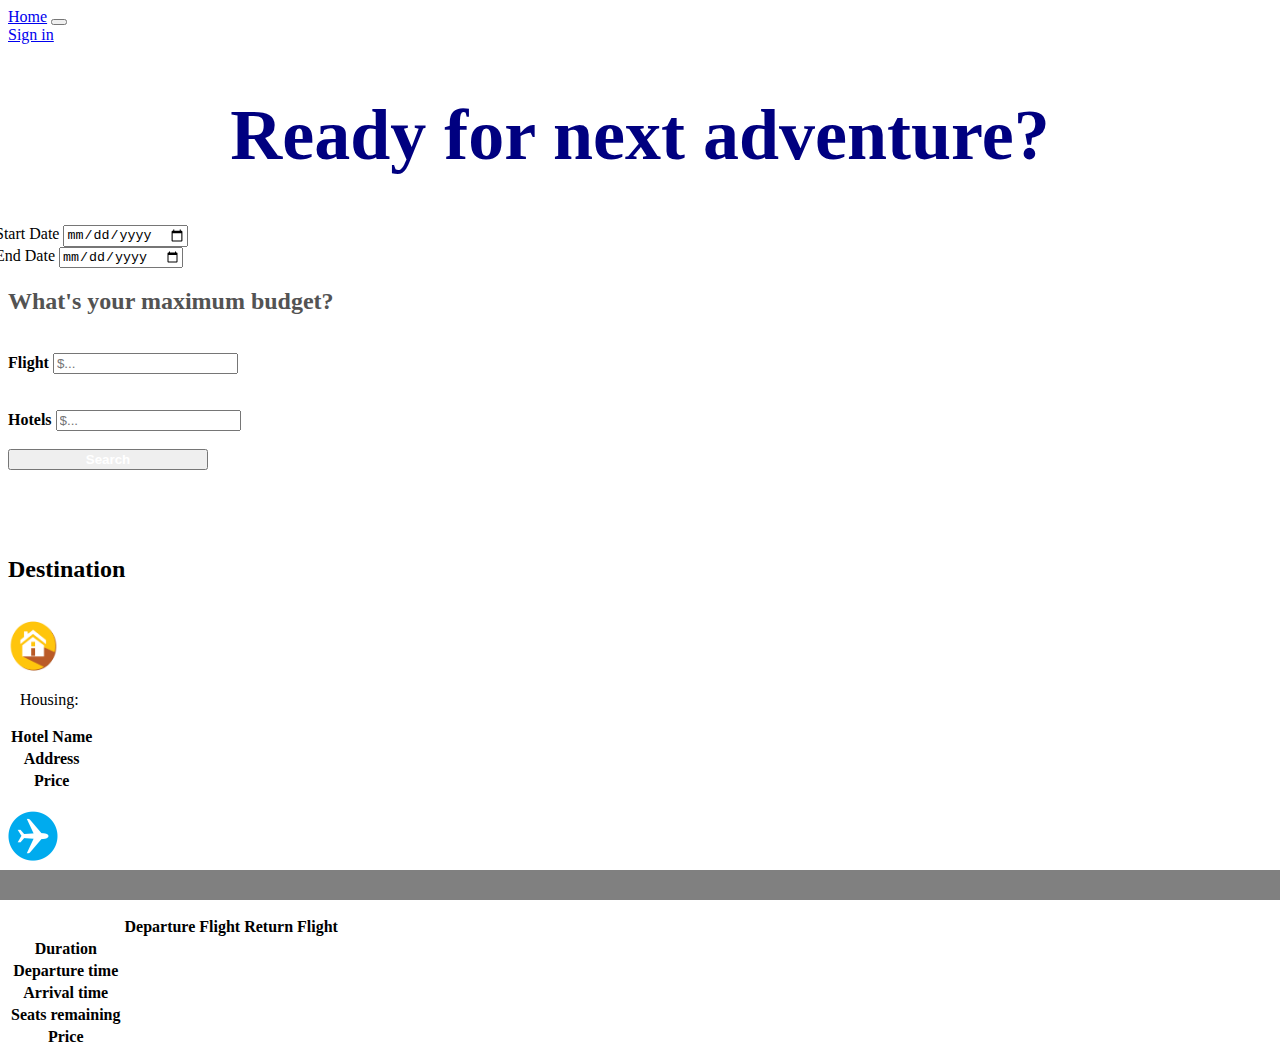
<file: index.html>
<!doctype html>
<html lang="en">

<head>
    <!-- Required meta tags -->
    <meta charset="utf-8">
    <meta name="viewport" content="width=device-width, initial-scale=1, shrink-to-fit=no">

    <link rel="stylesheet" type="text/css" href="assets/style.css">

    <!-- Bootstrap CSS -->
    <link rel="stylesheet" href="https://stackpath.bootstrapcdn.com/bootstrap/4.1.3/css/bootstrap.min.css" integrity="sha384-MCw98/SFnGE8fJT3GXwEOngsV7Zt27NXFoaoApmYm81iuXoPkFOJwJ8ERdknLPMO"
        crossorigin="anonymous">

    <!-- jQuery  Ajax -->
    <script src="https://code.jquery.com/jquery-3.3.1.js" integrity="sha256-2Kok7MbOyxpgUVvAk/HJ2jigOSYS2auK4Pfzbm7uH60="
        crossorigin="anonymous"></script>

    <script src="https://cdnjs.cloudflare.com/ajax/libs/popper.js/1.14.3/umd/popper.min.js" integrity="sha384-ZMP7rVo3mIykV+2+9J3UJ46jBk0WLaUAdn689aCwoqbBJiSnjAK/l8WvCWPIPm49"
        crossorigin="anonymous"></script>


    <title>Budget Travel</title>

    <!--Google Fonts-->
    <link href='https://fonts.googleapis.com/css?family=Aldrich' rel='stylesheet'>
</head>

<body>
    <nav class="navbar navbar-expand-lg navbar-primary bg-light">
        <a class="navbar-brand" href="index.html">Home</a>
        <button class="navbar-toggler" type="button" data-toggle="collapse" data-target="#navbarNavAltMarkup"
            aria-controls="navbarNavAltMarkup" aria-expanded="false" aria-label="Toggle navigation">
            <span class="navbar-toggler-icon"></span>
        </button>
        <div class="collapse navbar-collapse" id="navbarNavAltMarkup">
            <div class="navbar-nav">
                <a class="nav-item nav-link active" href="firstpage.html">Sign in</a>
            </div>
        </div>
    </nav>

    <div class="container">
        <h1 class="ready">Ready for next adventure?</h1>


        <form class="form-inline marginFix">

            <div class="col col-sm-2 removePad">Start Date&nbsp;<input class="form-control" id="startDate" type="date" /></div>

            <div class="col col-sm-2 removePad">End Date&nbsp;<input class="form-control" id="endDate" type="date" /></div>

        </form>

        <div class="row">
            <h2 class="budget">What's your maximum budget?</h2>
        </div>
        <br>
        <div class="row">


            <div class="col=lg-6">
                <label for="Money"><strong>Flight</strong></label>
                <input type="text" class="form-control" placeholder="$...">
            </div>
        </div>

        <br><br>
        <div class="row">
            <div class="col=lg-6">
                <label for="Money"><strong>Hotels</strong></label>
                <input type="text" class="form-control" placeholder="$...">
            </div>

        </div>


        <br>
        <div class="row">
            <button type="button" class="btn btn-primary" id="search"><a id="colorfix"> <strong>Search</strong></a></button>
        </div>

        <br><br>

    </div>

    <div class="container">
        <div class="card" id="result">
            <div class="card-body">
                <h2 class="destination">Destination</h2>
                <p id="Place"></p>
                <br>
                <div class="row">
                        <img src="assets/image/housing.png" id="house">
                        <p id="housingResult">&nbsp;&nbsp;&nbsp;Housing:</p>
                    </div>
                    <table class="table table-striped" id="flightTable">
                        
                        <tbody>
                            <tr id="hotelName">
                        
                                <th scope="row">Hotel Name</th>
                            </tr>
                            <tr id="hotelAdd">
                                <th scope="row">Address</th>
                            </tr>
                            <tr id="price">
                                <th scope="row">Price</th>
                            </tr>
                        
    
                        </tbody>
                    </table>
                    <br>
                <div class="row">
                    <img src="assets/image/flight.png" id="fly">
                    <p id="flightResult">&nbsp;&nbsp;&nbsp;Flights:</p>
                </div>

                <table class="table table-striped" id="flightTable">
                    <thead>
                        <tr>
                            <th scope="col-md-4"></th>
                            <th scope="col-md-4">Departure Flight</th>
                            <th scope="col-md-4">Return Flight</th>
                        </tr>
                    </thead>
                    <tbody>
                        <tr id="duration">
                            <th scope="row">Duration</th>
                        </tr>
                        <tr id="depart">
                            <th scope="row">Departure time</th>
                        </tr>
                        <tr id="returnFlight">
                            <th scope="row">Arrival time</th>
                        </tr>
                        <tr id="seats">
                            <th scope="row">Seats remaining</th>
                        </tr>
                        <tr id="flightPrice">
                            <th scope="row">Price</th>
                        </tr>

                    </tbody>
                </table>
            </div>
        </div>
    </div>

    <div class="footer">
    </div>


    <!--Javascript-->
    <script type="text/javascript" src="assets/script.js"></script>
    
    <script type="text/javascript" src="assets/storage.js"></script>

</body>

</html>
</file>
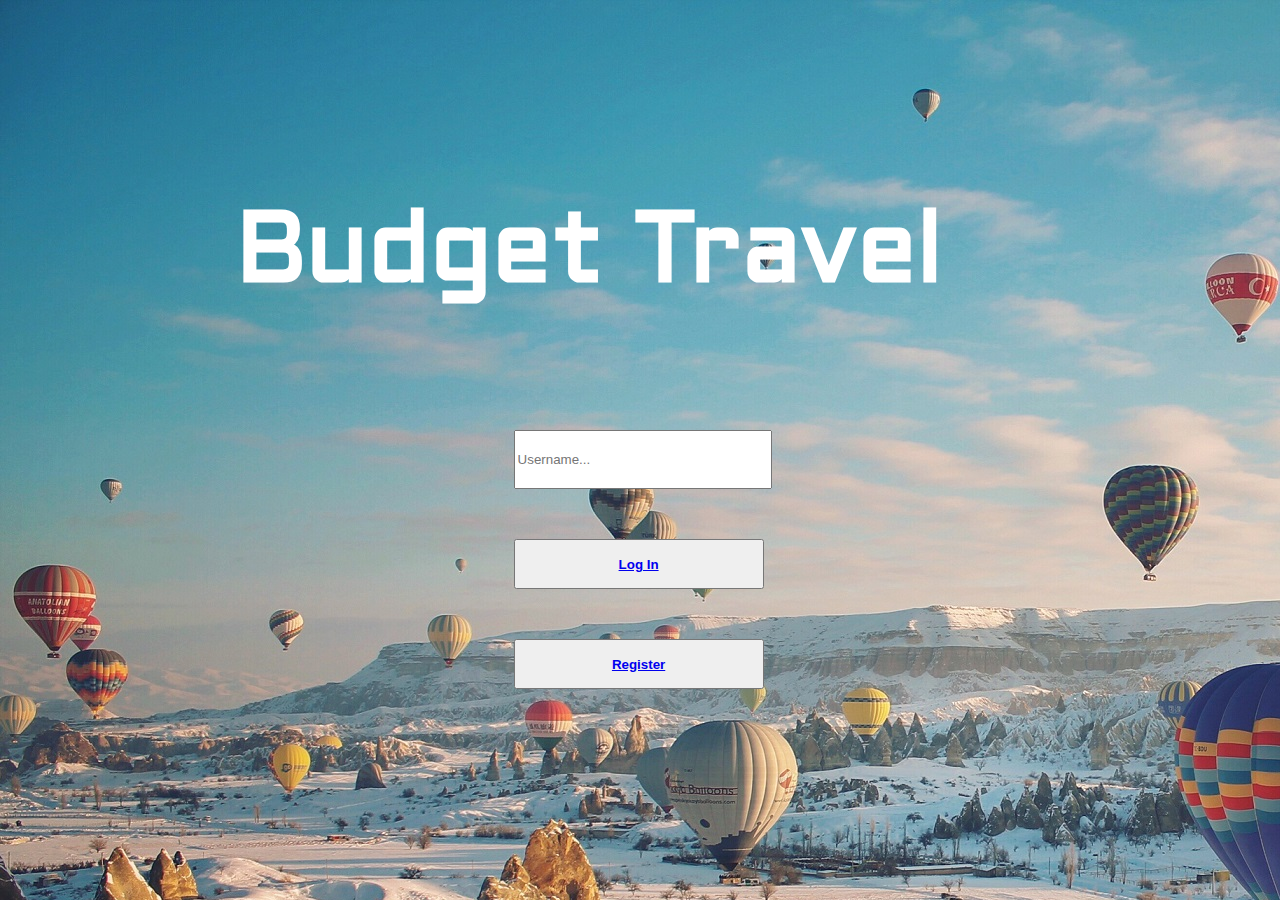
<file: firstpage.html>
<!doctype html>
<html lang="en">
  <head>
    <!-- Required meta tags -->
    <meta charset="utf-8">
    <meta name="viewport" content="width=device-width, initial-scale=1, shrink-to-fit=no">

    <link rel="stylesheet" type="text/css" href="assets/style.css">

   <!-- Bootstrap CSS -->
   <link rel="stylesheet" href="https://stackpath.bootstrapcdn.com/bootstrap/4.1.3/css/bootstrap.min.css" integrity="sha384-MCw98/SFnGE8fJT3GXwEOngsV7Zt27NXFoaoApmYm81iuXoPkFOJwJ8ERdknLPMO"
   crossorigin="anonymous">

<!-- jQuery  Ajax -->
<script src="https://code.jquery.com/jquery-3.3.1.js" integrity="sha256-2Kok7MbOyxpgUVvAk/HJ2jigOSYS2auK4Pfzbm7uH60="
   crossorigin="anonymous"></script>

<script src="https://cdnjs.cloudflare.com/ajax/libs/popper.js/1.14.3/umd/popper.min.js" integrity="sha384-ZMP7rVo3mIykV+2+9J3UJ46jBk0WLaUAdn689aCwoqbBJiSnjAK/l8WvCWPIPm49"
   crossorigin="anonymous"></script>


<title>Budget Travel</title>

<!--Google Fonts-->
<link href='https://fonts.googleapis.com/css?family=Aldrich' rel='stylesheet'>


  </head>

  <body class="signIn">
    <div class="container">
      <h1 class = "title">Budget Travel</h1>

    <div class="row">
        <div class="col">
            <input type="text" class="form-control" id = "username" placeholder="Username...">
    </div>
    </div>

    <div class="row">
       <button type="button" class="btn btn-outline-danger" id="logBtn"><a href="index.html">Log In </a></button>
    </div>
      
    <div class="row">
       <button type="button" class="btn btn-outline-danger" id="registerBtn"><a href= "index.html">Register </a></button>
    </div>
   </div>

    <!--Javascript-->
    <script type="text/javascript" src="assets/script.js"></script>
    <script type="text/javascript" src="assets/storage.js"></script>

  </body>
</html>
</file>
<file: assets/style.css>
.signIn {
    background: url(image/travel.jpeg);
}

.title {
    font-family: 'Aldrich'; 
    font-size: 100px;
    color: white;
    margin-left: 18%;
    font-weight: bold;
    padding-top: 120px;
}

#logBtn {
    width:250px;
    height: 50px;
    margin-left: 40%;
    margin-top: 50px;
    font-weight: bold;
}

#registerBtn {
    width: 250px;
    height: 50px;
    margin-left: 40%;
    margin-top: 50px;
    font-weight: bold;
}

#username {
    margin-left: 40%;
    width: 250px;
    margin-top: 50px;
    height: 53px;
}

#map {
    height: 300px;
}

.dropdown-toggle {
    width: 250px;
}

#flight {
    width: 200px;
}

#result {
    margin-top: 50px;
}

#fly {
    width: 50px;
    height: 50px;
}

#house {
    width: 50px;
    height: 50px;
}

.ready {
    margin-top: 50px;
    color: navy;
    font-size: 72px;
    text-align: center;
}

.where {
    margin-top: 20px;
    color: rgb(83, 83, 83);
}

.quantity {
    margin-top: 30px;
    color: rgb(83,83,83);
}

.budget {
    margin-top: 20px;
    color:rgb(83,83,83);
}

#search {
    width: 200px;
}

#gmap {
    font-size: 20px;
}

.removePad {
    padding: 0 !important;
}
 
.col, .container {
    padding: 0 !important;
}

.marginFix {
    margin-left: -13px !important;
}

.footer {
    position: fixed;
    left: 0;
    bottom: 0;
    width: 100%;
    background-color: grey;
    height: 30px;
}

#colorfix {
    color: white !important;
}
</file>
